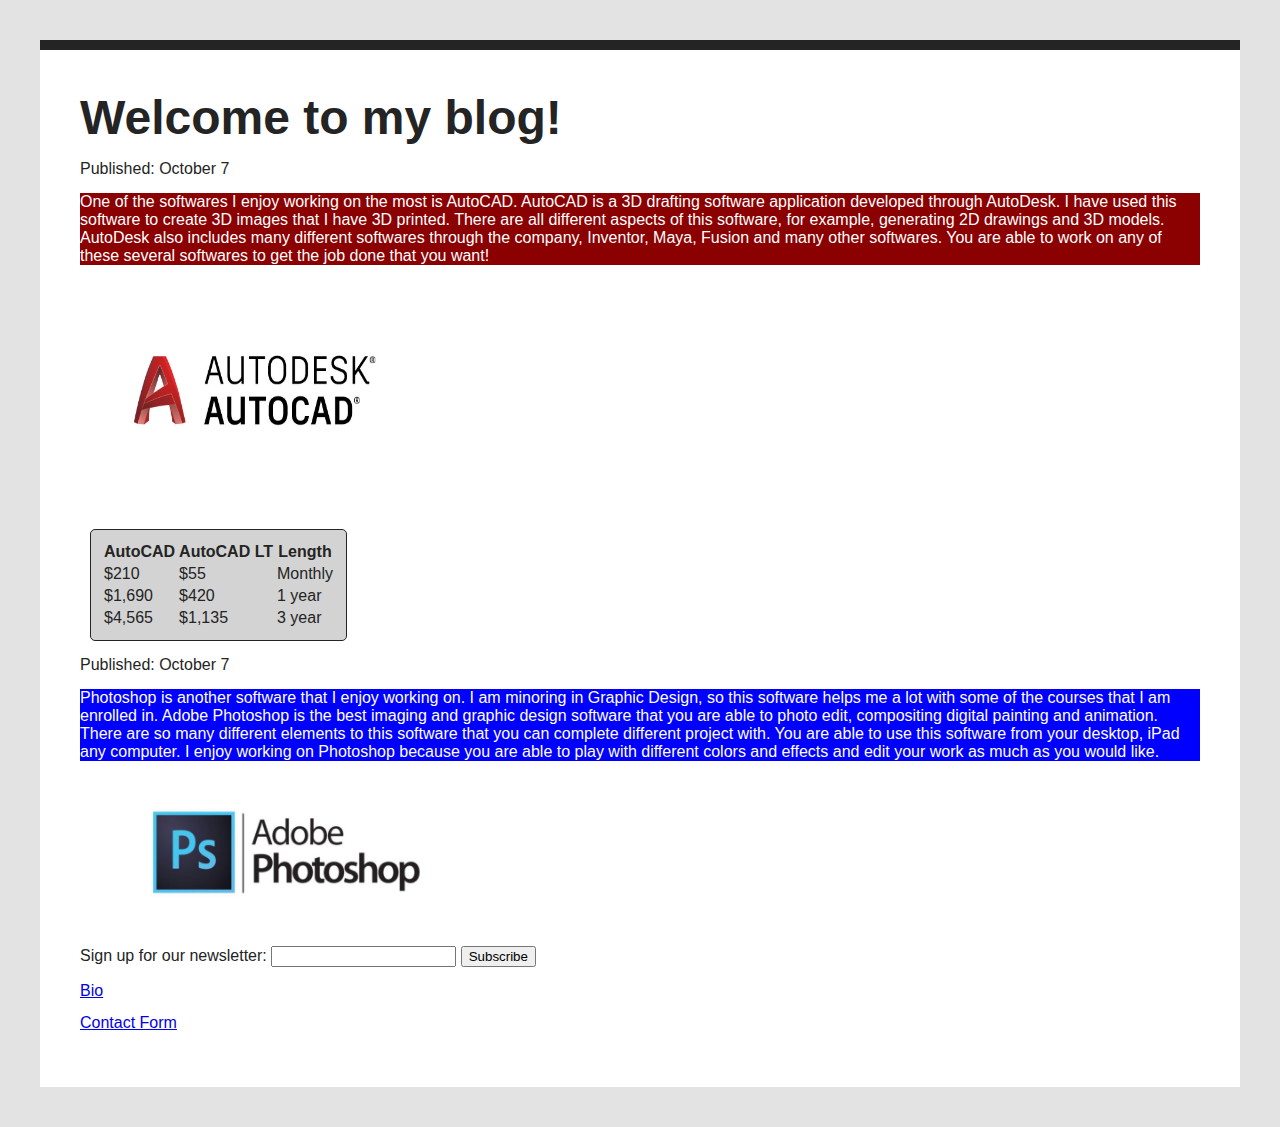
<file: index.html>
<!DOCTYPE html>
<html lang="en">
<head>
    <meta charset="UTF-8">
    <meta name="viewport" content="width=device-width, initial-scale=1.0">
    <link rel="blog" href="about.html">
    <link rel="Contact" href="contact.html">
    <link rel="stylesheet" href="style.css">
    <title>
        Hello! Welcome to my Blog
    </title>
</head>

<body>
    <h1 id="Hello" class="section-heading">Welcome to my blog!</h1>

<p>
Published: October 7
</p>

<div class="stickyCAD">
One of the softwares I enjoy working on the most is AutoCAD. AutoCAD is a 3D drafting software application developed through AutoDesk. I have used this software to create 3D images that I have 3D printed. There are all different aspects of this software, for example, generating 2D drawings and 3D models. AutoDesk also includes many different softwares through the company, Inventor, Maya, Fusion and many other softwares. You are able to work on any of these several softwares to get the job done that you want!   
</div>

<img src="AutoCad.jpg" width="350" height="250" alt="AutoCad">


<table>
    <div class= "table">
    <tr>
        <th>AutoCAD</th>
        <th>AutoCAD LT</th>
        <th>Length</th>
    </tr>
    <tr>
        <td>$210</td>
        <td>$55</td>
        <td>Monthly</td>
    </tr>
    <tr>
        <td>$1,690</td>
        <td>$420</td>
        <td>1 year</td>
    </tr>
    <tr>
        <td>$4,565</td>
        <td>$1,135</td>
        <td>3 year</td>
    </tr>
</table></div>


<p>Published: October 7</p>

<div class="stickyPhoto">
Photoshop is another software that I enjoy working on. I am minoring in Graphic Design, so this software helps me a lot with some of the courses that I am enrolled in. Adobe Photoshop is the best imaging and graphic design software that you are able to photo edit, compositing digital painting and animation. There are so many different elements to this software that you can complete different project with. You are able to use this software from your desktop, iPad any computer. I enjoy working on Photoshop because you are able to play with different colors and effects and edit your work as much as you would like.
</div>

<p>
    <img src="Photoshop.jpg" width="400" height="150" alt="Computer">
</p>


<form>
    <label>Sign up for our newsletter:
        <input type="text">
    </label>
    <button>Subscribe</button>
</form>


<p><a href="about.html">Bio</a></p>
<p><a href="contact.html">Contact Form</a></p>

</body>
</file>
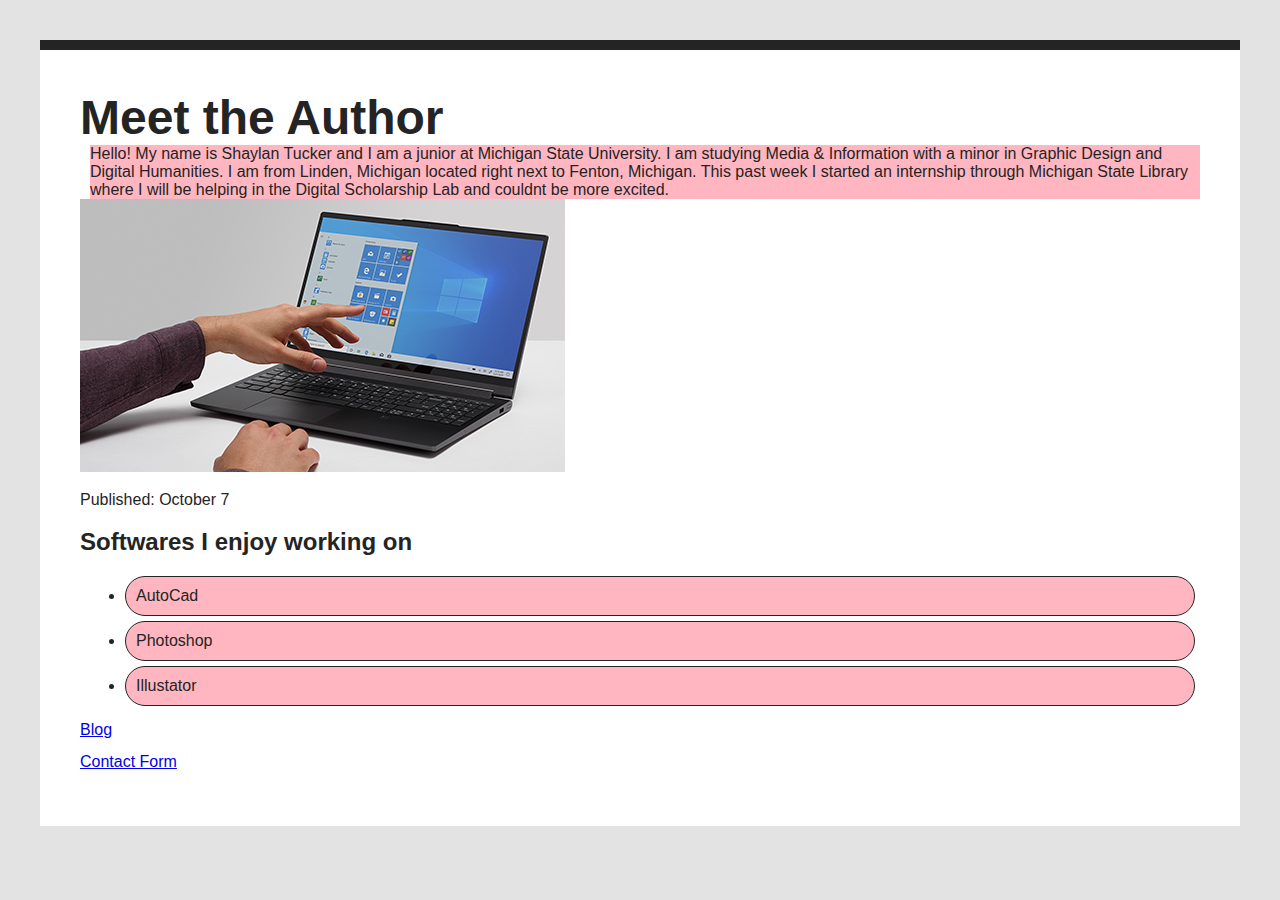
<file: about.html>
<!DOCTYPE html>
<html lang="en">
<head>
    <meta charset="UTF-8">
    <meta name="viewport" content="width=device-width, initial-scale=1.0">
    <link rel="Blog" href="index.html">
    <link rel="Contact" href="contact.html">
    <link rel="stylesheet" href="style.css">
    <title>
        Hello! Meet the Author!
    </title>
</head>

<body>

<h1 id="Hello" class="section-heading">Meet the Author</h1>

<div class="sticky">
    Hello! My name is Shaylan Tucker and I am a junior at Michigan State University. I am studying Media & Information with a minor in Graphic Design and Digital Humanities. I am from Linden, Michigan located right next to Fenton, Michigan. This past week I started an internship through Michigan State Library where I will be helping in the Digital Scholarship Lab and couldnt be more excited. 
</div>

<div class="computer">
    <img src="computer.jpg" alt="Computer"> 
</div>


<p>
    Published: October 7
</p>

<h2 id="computersoftware">Softwares I enjoy working on</h2>
<ul class="list">
    <li class="item">AutoCad</li>
    <li class="item">Photoshop</li>
    <li class="item">Illustator</li>
</ul>

<p><a href="index.html">Blog</a></p>
<p><a href="contact.html">Contact Form</a></p>
</body>
</file>
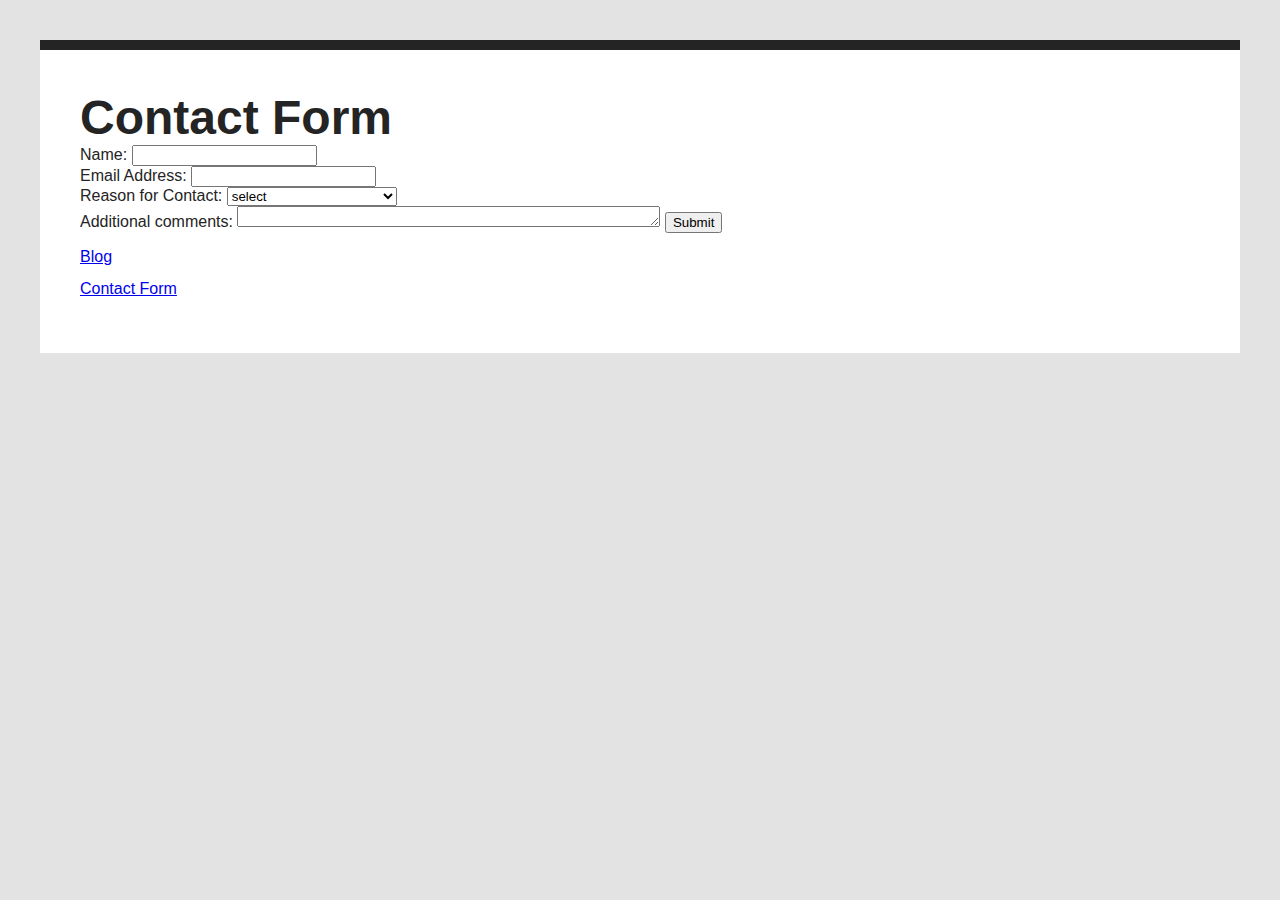
<file: contact.html>
<!DOCTYPE html>
<html lang="en">
<head>
    <meta charset="UTF-8">
    <meta name="viewport" content="width=device-width, initial-scale=1.0">
    <link rel="Blog" href="index.html">
    <link rel="Contact" href="about.html">
    <link rel="stylesheet" href="style.css">
    <title>
        Hello! Contact Us Today!
    </title>
</head>

<body>

<h1 id="Hello" class="section-heading">Contact Form</h1>

<form>
    <label>Name:
        <input type="text">
     </label>
</form>

<form>
    <label>Email Address:
        <input type="text">
    </label>
</form>

<label for="contact"> <div class ="contact">
    Reason for Contact:</label>
<select name="contact" id="contact"> <div class="contact"></div>
  <option value="select">select</option> 
  <option value="saying hi">saying hi</option>
  <option value="looking for a contractor">looking for a contractor</option>
  <option value="interested in an interview">interested in an interview</option>
  <option value="looking for more info">looking for more info</option>
</select></div>

<label for="comment">Additional comments:</label>

<textarea id="comment" name="comment"
          rows="1" cols="50">
</textarea>

<button>Submit</button>

<p><a href="index.html">Blog</a></p>
<p><a href="about.html">Contact Form</a></p>

</body>
</file>
<file: style.css>
html {
    background: #e3e3e3;
}

body {
    font-family: Arial, Helvetica, sans-serif;
    margin: 40px;
    padding: 40px;
    color: #242424;
    border-top: 10px solid #242424;
    background: #fff;

}

h1 {
    font-size: 3em;
    margin: 0;
}

p {
    line-height: 1.0em;
}

#blog {
    border-top: 1px dotted #ccc;

}

.blog-post {
    border-bottom: 1px dotted #ccc;
}

#hello  {
    font-family: Arial, Helvetica, sans-serif;
    font-size: 1.3em;
}


.table {
    font-family: Arial, Helvetica, sans-serif;
    font-size: 1.3em;
}


.item { 
    background-color: lightpink;
    border: 1px solid #242424;
    padding: 10px;
    margin: 5px;
    border-radius: 20px
}

table {
    background-color: lightgray;
    border: 1px solid #242424;
    padding: 10px;
    margin: 10px;
    border-radius: 5px
}

.sticky {
    background: lightpink;
    position: sticky;
    float: right;
    margin-left: 10px;
}

.stickyCAD {
    background: darkred;
    position: sticky;
    color: white;

}

.stickyPhoto {
    background: blue;
    position: sticky;
    color: white;
}

@media (max-width: 400px) {
    .contact {
        background-color: grey
    }
    .table {
        background-color: pink
    }
    .sticky {
        background-color: green
    }
    .stickyPhoto {
        background-color: darkred
    }
</file>
